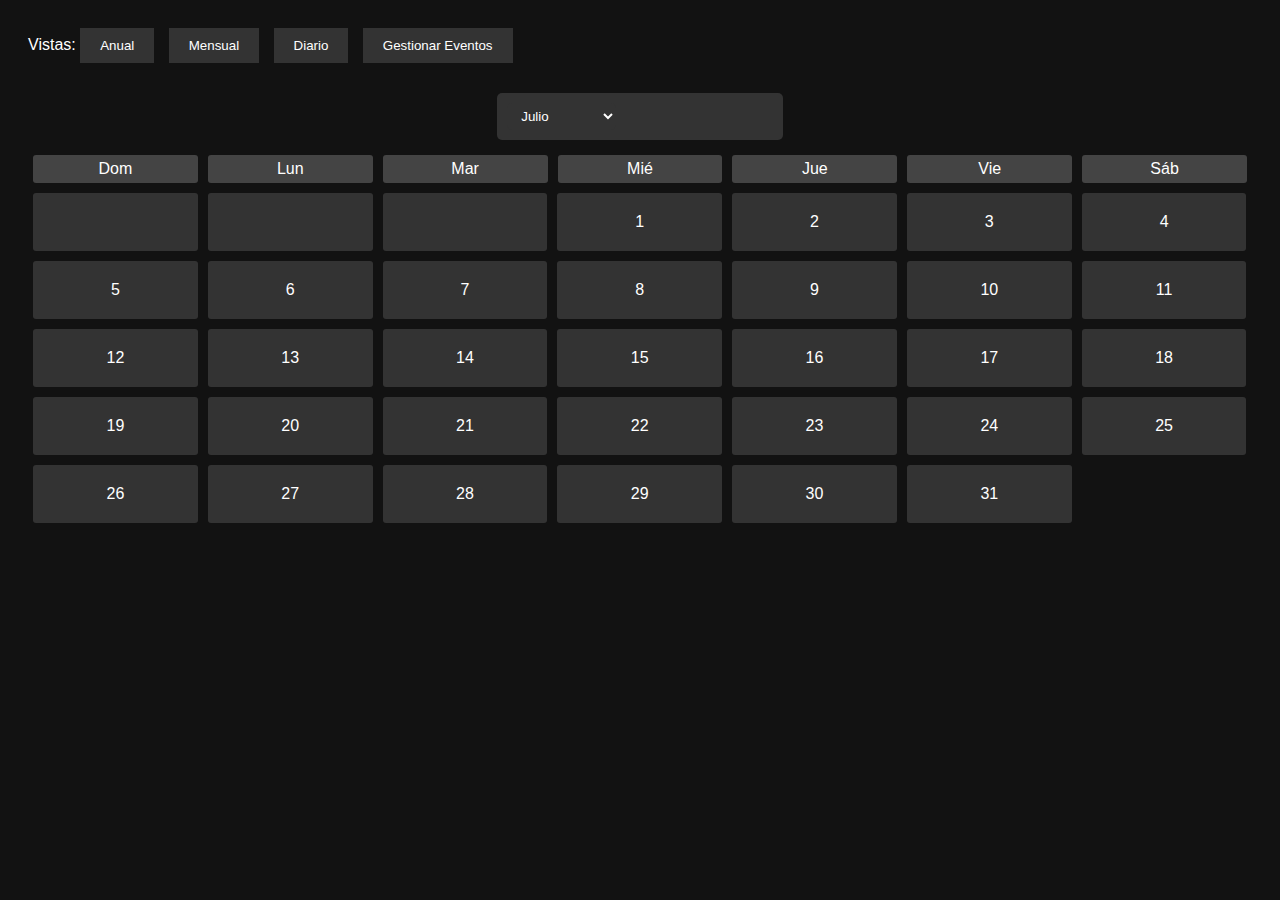
<file: index.html>
<!DOCTYPE html>
<html lang="es">

<head>
    <meta charset="UTF-8">
    <meta name="viewport" content="width=device-width, initial-scale=1.0">
    <title>Calendario de Eventos</title>
    <link rel="stylesheet" href="css/estilos.css">
</head>

<body>
    <div class="header">
        <span>Vistas:</span>
        <button id="btnAnual">Anual</button>
        <button id="btnMensual">Mensual</button>
        <button id="btnDiario">Diario</button>
        <button id="btnCrearEvento">Gestionar Eventos</button>
    </div>
    <div id="vistaDiaria" style="display:none;">
        <div id="horas"></div>
    </div>
    <div id="calendario"></div>
    <div id="formularioEvento" style="display:none;">
        <h2>Crear Evento</h2>
        <form id="eventoForm">
            <label for="fecha">Fecha:</label>
            <input type="date" id="fecha" name="fecha" required>
            <label for="hora">Hora de inicio:</label>
            <select id="hora" name="hora">
            </select>
            <label for="descripcion">Descripción:</label>
            <input type="text" id="descripcion" name="descripcion" required>
            <label for="participantes">Participantes:</label>
            <input type="text" id="participantes" name="participantes" required> <br><br>
            <button type="submit">Guardar Evento</button>
        </form>

    </div>
    <div id="listaEventos" style="display: none;">
        <h2>Eventos</h2>
        <table id="eventosTable">
            <thead>
                <tr>
                    <th>Fecha</th>
                    <th>Hora</th>
                    <th>Descripción</th>
                    <th>Participantes</th>
                    <th>Acciones</th>
                </tr>
            </thead>
            <tbody></tbody>
        </table>
    </div>
    <script type="module" src="js/gestioncalendario.js"></script>
    <script type="module" src="js/Evento.js"></script>
</body>

</html>
</file>
<file: css/estilos.css>
body {
  background-color: #121212;
  color: #fff;
  font-family: Arial, sans-serif;
}

.header {
  padding: 20px;
}

input:focus, select:focus{
  outline: none;
}

button {
  background-color: #333;
  color: #fff;
  padding: 10px 20px;
  border: none;
  cursor: pointer;
  margin-right: 10px;
  transition: background-color 0.3s, color 0.3s;
}

button:hover {
  background-color: #555;
  color: #fff;
}

#calendario {
  margin: 0px 20px;
  display: flex; 
  flex-wrap: wrap;
  justify-content: center;
}

.mes {
  width: calc(23.33% - 20px);
  margin: 10px;
  padding: 10px;
  background-color: #333;
  border-radius: 5px;
}

.titulo-mes {
  font-size: 1.2em;
  margin-bottom: 10px;
}

.dias-mes {
  display: flex;
  flex-wrap: wrap;
}

.fila-dias {
  width: 100%;
  display: flex;
  justify-content: flex-start;
}

.fila-dias > .dia{
  padding: 20px 5px;
}

.fila-dias-semana{
  display: flex;
  width: 100%;
}

.dia-semana {
  width: calc(14.28% - 10px);
  margin: 5px;
  padding: 5px;
  text-align: center;
  background-color: #444;
  border-radius: 3px;
}

.mes > .fila-dias-semana >  .dia-semana{
  font-size: 0.8em;
}

.dia, .dia-blanco {
  width: calc(14.28% - 20px);
  margin: 5px;
  padding: 5px;
  background-color: #333;
  border-radius: 3px;
  text-align: center;
}

.dia{
  cursor: pointer;
}

.horas {
  display: flex;
  flex-wrap: wrap;
}

.hora {
  width: calc(14.28% - 20px);
  margin: 5px;
  padding: 15px 5px;
  background-color: #333;
  border-radius: 3px;
  text-align: center;
  cursor: pointer;
}

select {
  padding: 5px 10px;
  border-radius: 5px;
  color: #fff; 
  background-color: #333;
  border: none;
}

select:hover{
  background-color: #444;
}

select > option {
  color: #fff;
  background-color: #333; 
  padding: 10px 5px;
}

option{
  background-color: red;
}

.titulo-dia {
  font-size: 1.5em;
  display: block;
  margin-bottom: 20px;
}

.navegacion-dias {
  margin-top: 20px;
}

form > input{
  background-color: #444;
  border-radius: 5px;
  border: none;
  padding: 5px 10px;
}

th, td{
  padding: 10px 20px 10px 5px;
}

#listaEventos{
  max-height: 400px;
  overflow-y: auto;
}
</file>
